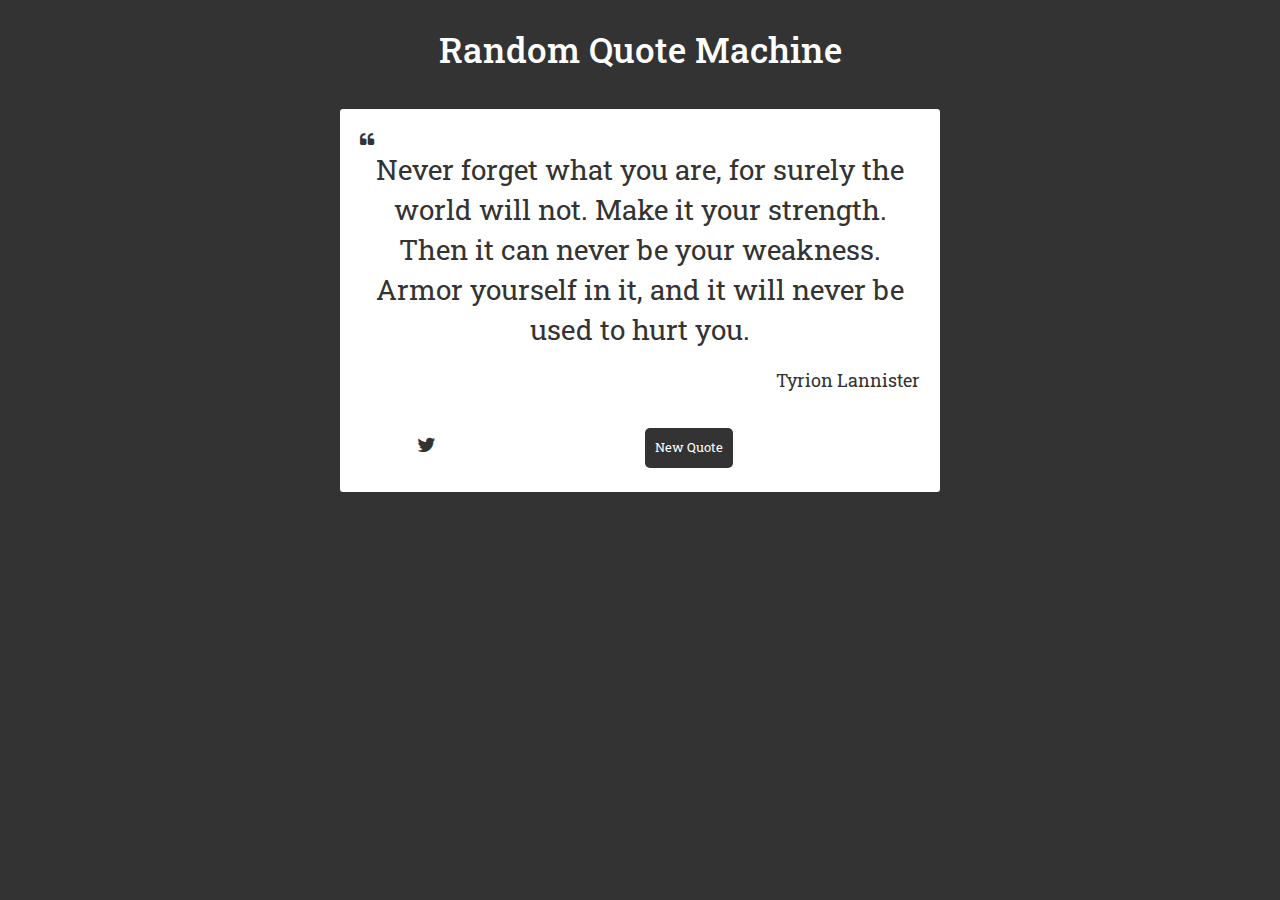
<file: random-quote/index.html>
<!DOCTYPE html>
<html lang="en">
<head>
  <meta charset="UTF-8">
  <meta name="viewport" content="width=device-width, initial-scale=1.0">
  <meta http-equiv="X-UA-Compatible" content="ie=edge">
  <link rel="stylesheet" href="https://maxcdn.bootstrapcdn.com/font-awesome/4.5.0/css/font-awesome.min.css">
  <link rel="stylesheet" href="https://maxcdn.bootstrapcdn.com/bootstrap/3.3.6/css/bootstrap.min.css">
  <script src="https://cdnjs.cloudflare.com/ajax/libs/jquery/3.1.0/jquery.min.js"></script>
  <link rel="stylesheet" href="./style.css">
  <title>Random Quote Machine</title>
</head>
<body>
  <div>
  <h2>Random Quote Machine</h2>
  <div class='quote-box'>
    <div class='content'>
      <i class="fa fa-quote-left"></i><p class='quote-text'> 
      </p>
      <p class='quote-author'>
      </p>
    </div>
    <div class='button'>
      <i class='fa fa-twitter'></i> 
      <button class='new-quote'>New Quote</button>
    </div>
  </div>
</div>
<script src="./app.js"></script>
</body>
</html>
</file>
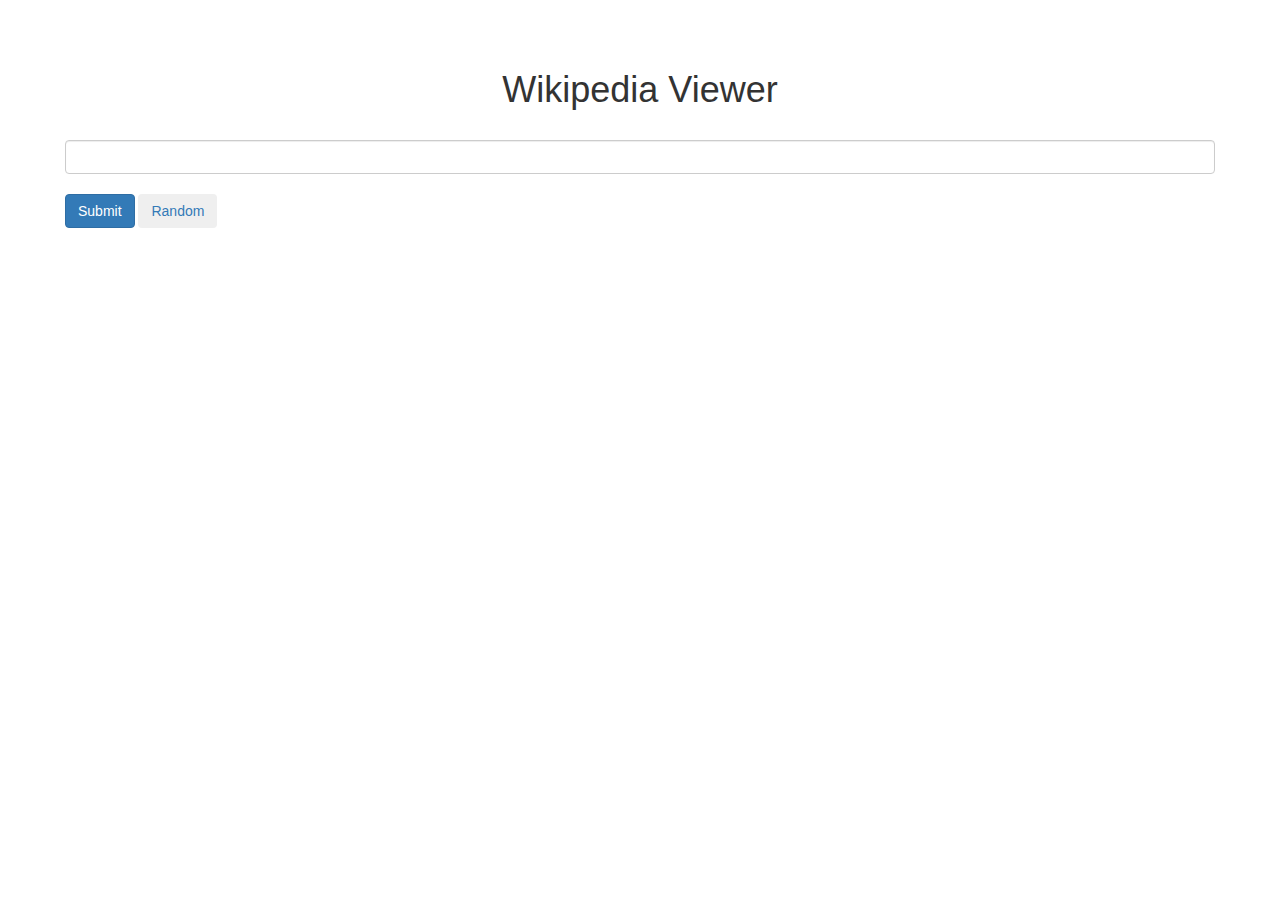
<file: wikipedia-viewer/index.html>
<!DOCTYPE html>
<html lang="en">
<head> 
  <meta charset="utf-8">
  <meta name="viewport" content="width=device-width">
  <title>Wikipedia-search</title>
  <link rel="stylesheet" href="https://maxcdn.bootstrapcdn.com/font-awesome/4.5.0/css/font-awesome.min.css">
  <link rel="stylesheet" href="https://maxcdn.bootstrapcdn.com/bootstrap/3.3.6/css/bootstrap.min.css">
  <link rel="stylesheet" href="style.css">
  <script src="https://cdnjs.cloudflare.com/ajax/libs/jquery/3.1.0/jquery.min.js"></script>
  <script src="https://cdnjs.cloudflare.com/ajax/libs/twitter-bootstrap/3.3.7/js/bootstrap.min.js"></script>
</head> 

<body>
  <div class="container-fluid wrapper">
    <h1 class='text-center'>Wikipedia Viewer</h1>
    <br>
    <input class="form-control" id="search-term">
    <br>
    <button id="search" class="btn btn-primary">Submit</button>
    <button id="random" class="btn btn-secondary"><a href='https://en.wikipedia.org/wiki/Special:Random' target='_blank'>Random</a></button>
    <br><br>
    <ul id="results" class="list-unstyled"></ul>
  </div>

  <script src='app.js'></script> 

</body> 
</html>
</file>
<file: random-quote/style.css>
@import url(https://fonts.googleapis.com/css?family=Raleway|Roboto|Roboto+Slab);
body {
  font-family: 'Roboto Slab', serif;
  font-size: 1.5rem;
  margin: 0;
  padding: 0;
  background: #333;
}

h2 {
  font-size: 3.5rem;
  color: #fff;
  text-align: center;
  padding-top: 1rem;
}

.quote-box {
  width: 600px;
  height: 30%;
  background: #fff;
  margin: 0 auto;
  margin-top: 4rem;
  border-radius: .3rem;
  padding: 1rem;
}
.quote-box .content {
  padding: 1rem;
  height: auto;
}
.quote-box .content .quote-text {
  text-align: center;
  font-size: 2.8rem;
  padding-bottom: .8rem;
}
.quote-box .content .quote-author {
  font-size: 1.8rem;
  text-align: right;
}
.quote-box .button {
  margin: .2rem 5rem;
  padding: 1.2rem;
  display: block;
}
.quote-box .button .fa {
  font-size: 2rem;
  padding: .5rem;
  color: #333;
}
.quote-box .button .fa:hover {
  color: #55acee;
}
.quote-box .button .new-quote {
  margin-left: 20rem;
  height: 4rem;
  border: none;
  border-radius: .5rem;
  color: #fff;
  background-color: #333;
  outline: none;
  font-size: 1.3rem;
  padding: .5rem 1rem;
  cursor: pointer;
}
.quote-box .button .new-quote:hover {
  background-color: #55acee;
}
</file>
<file: wikipedia-viewer/style.css>
.wrapper {
  margin: 50px;
}
</file>
